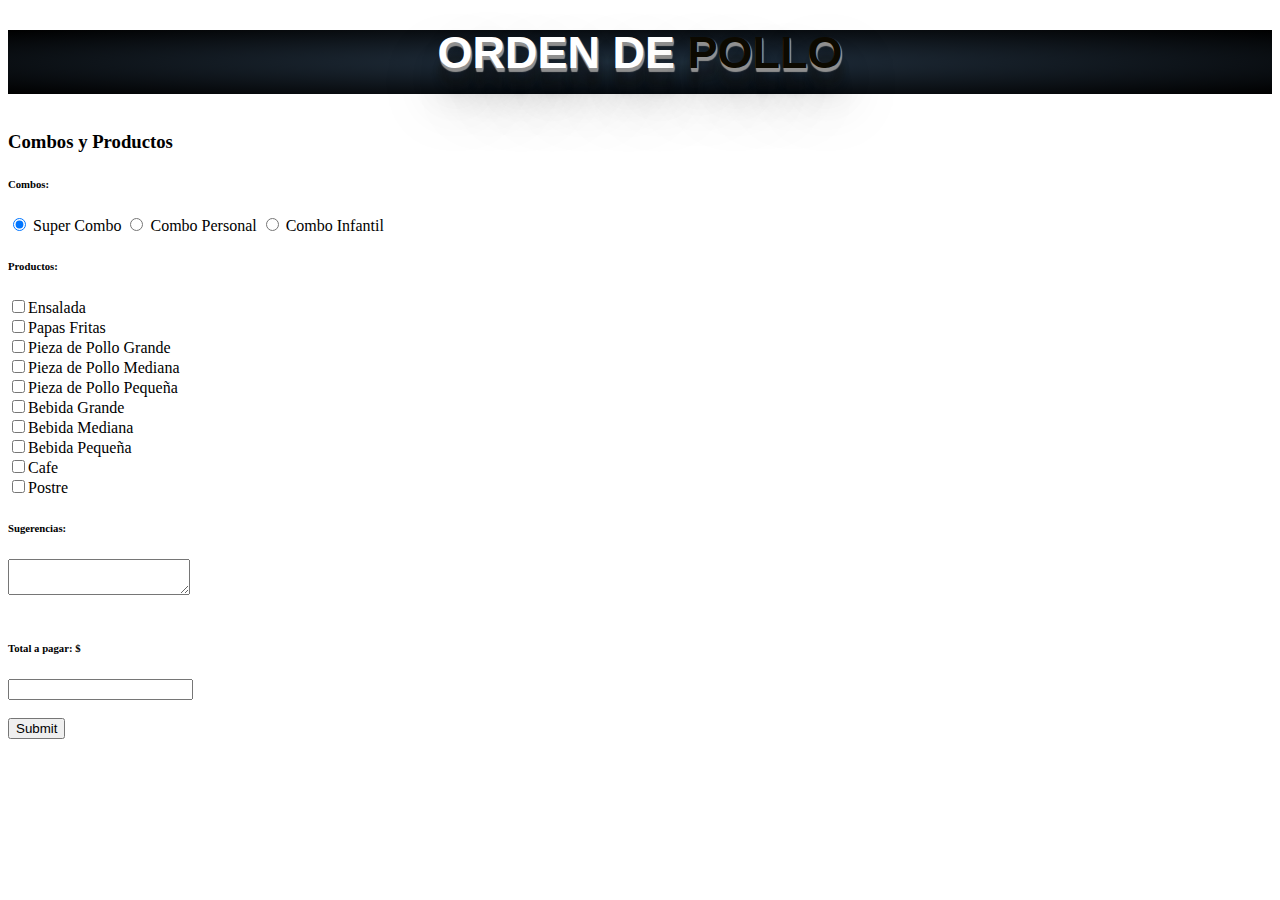
<file: Ejercicio2/index.html>
<!DOCTYPE html>
<html lang="en">

<head>
    <meta charset="UTF-8">
    <meta http-equiv="X-UA-Compatible" content="IE=edge">
    <meta name="viewport" content="width=device-width, initial-scale=1.0">
    <link href="https://cdn.jsdelivr.net/npm/bootstrap@5.2.2/dist/css/bootstrap.min.css" rel="stylesheet"
        integrity="sha384-Zenh87qX5JnK2Jl0vWa8Ck2rdkQ2Bzep5IDxbcnCeuOxjzrPF/et3URy9Bv1WTRi" crossorigin="anonymous">
    <script src="https://cdn.jsdelivr.net/npm/bootstrap@5.2.2/dist/js/bootstrap.bundle.min.js"
        integrity="sha384-OERcA2EqjJCMA+/3y+gxIOqMEjwtxJY7qPCqsdltbNJuaOe923+mo//f6V8Qbsw3"
        crossorigin="anonymous"></script>
    <link href="./css/style.css" rel="stylesheet" type="text/css">

    <title>Orden de pollo</title>
</head>

<body>
    <header>
        <H1>
            <font color="white">ORDEN DE</font> POLLO
        </H1>
    </header>
    <div class="container">
        <br>
        <h3>Combos y Productos</h3>

        <!--Combos-->
        <form onchange="iniciar()">
            <h6>Combos:</h6>
            <input type="radio" name="grp1" value="Super Combo" id="combo1" checked> Super Combo</input>

            <input type="radio" name="grp1" value="Combo_personal" id="combo2"> Combo Personal</input>

            <input type="radio" name="grp1" value="Combo_infantil" id="combo3"> Combo Infantil</input>
            <!--Productos-->
            <br>
            <h6>Productos:</h6>
            <div class="form-check">
                <input class="form-check-input" type="checkbox" value="" id="Ensalada">Ensalada</input>
                <br>
                <input class="form-check-input" type="checkbox" value="" id="Papas_fritas">Papas Fritas</input>
                <br>
                <input class="form-check-input" type="checkbox" value="" id="Pieza_grande">Pieza de Pollo Grande</input>
                <br>
                <input class="form-check-input" type="checkbox" value="" id="Pieza_mediana">Pieza de Pollo
                Mediana</input>
                <br>
                <input class="form-check-input" type="checkbox" value="" id="Pieza_pequeña">Pieza de Pollo
                Pequeña</input>
                <br>
                <input class="form-check-input" type="checkbox" value="" id="Bebida_Grande">Bebida Grande</input>
                <br>
                <input class="form-check-input" type="checkbox" value="" id="Bebida_Mediana">Bebida Mediana</input>
                <br>
                <input class="form-check-input" type="checkbox" value="" id="Bebida_Pequeña">Bebida Pequeña</input>
                <br>
                <input class="form-check-input" type="checkbox" value="" id="Cafe">Cafe</input>
                <br>
                <input class="form-check-input" type="checkbox" value="" id="Postre">Postre</input>
            </div>
            <!--Div no editable de sugerencias-->
            <div>
                <h6 for="Textarea" class="form-label">Sugerencias:</h6>
                <div id="view"></div>
                <textarea name="message" class="form-control" id="area" value="Tu mensaje" id="message"></textarea>
            </div>
            <br>
            <h6>Total a pagar: $</h6><input type="textarea" id="subtotal">
            <br>
            <div id="detalle" style="display: none;">
                <input type="text" id="supercombo">
                <input type="text" id="combomediano">
                <input type="text" id="comboinfantil">
                <input type="text" id="papasfritas">
                <input type="text" id="ensalada">
                <input type="text" id="piezagrande">
                <input type="text" id="piezamediana">
                <input type="text" id="piezapequena">
                <input type="text" id="bebidagrande">
                <input type="text" id="bebidamediana">
                <input type="text" id="bebidapequena">
                <input type="text" id="cafe">
                <input type="text" id="postre">
            </div>
            <br>
            <input type="submit" id="enviar" onclick="myFunction()">

        </form>
    </div>

</body>

<script src="js/index.js"></script>
<script src="js/sugerencias.js"></script>

</html>
</file>
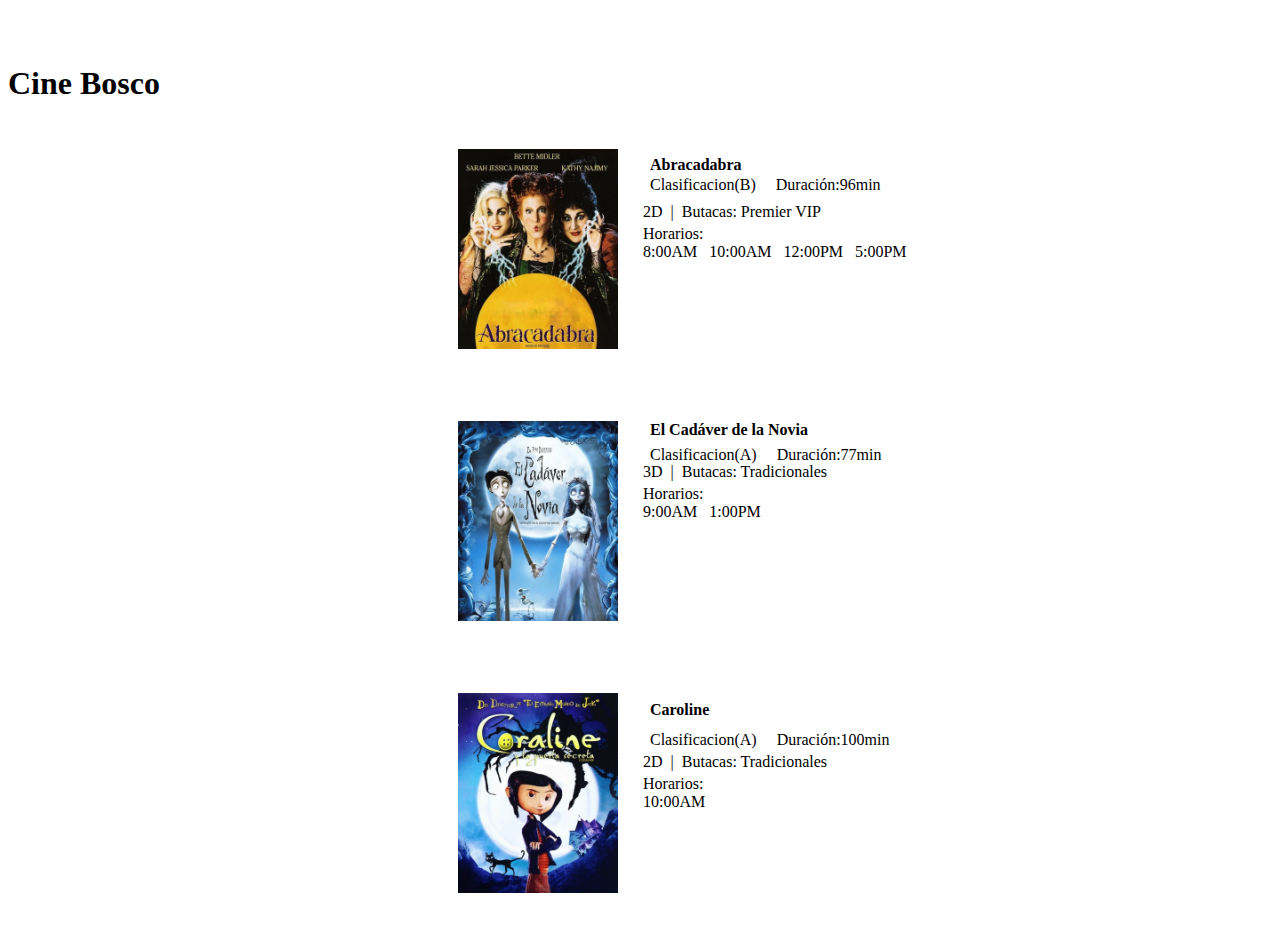
<file: Taller_DAW_ejercicio1/ejercicio1.html>
<!DOCTYPE html>
<html lang="en">
<head>
    <meta charset="UTF-8">
    <meta http-equiv="X-UA-Compatible" content="IE=edge">
    <meta name="viewport" content="width=device-width initial-scale=1.0">
    <link href="https://cdn.jsdelivr.net/npm/bootstrap@5.1.3/dist/css/bootstrap.min.css" rel="stylesheet" integrity="sha384-1BmE4kWBq78iYhFldvKuhfTAU6auU8tT94WrHftjDbrCEXSU1oBoqyl2QvZ6jIW3" crossorigin="anonymous">
<script src="https://cdn.jsdelivr.net/npm/bootstrap@5.1.3/dist/js/bootstrap.bundle.min.js" integrity="sha384-ka7Sk0Gln4gmtz2MlQnikT1wXgYsOg+OMhuP+IlRH9sENBO0LRn5q+8nbTov4+1p" crossorigin="anonymous"></script>
   <script src="json.js"></script>
 <style>
    
 </style>
<title>Cartelera</title>
</head>
<body class="bg-secondary text-white bg-opacity-75" > 
 <header>
    <br><br>
    <h1 class="text-center">Cine Bosco</h1>
 </header>   
 <section>
    <article id="test">
    <div  id="img" >
         
    </div>
    </article>
    </section>
    <script type="text/javascript" src="json.js"></script>
    
</body>
</html>
</file>
<file: Ejercicio2/css/style.css>
header {
    background: hsl(210, 30%, 0%) radial-gradient(hsl(210, 30%, 20%), hsl(210, 30%, 0%));
    height: 4rem;
    text-align: center;

}

h1 {

    font: bold 45px/1 arial;
    text-transform: uppercase;
    color: #0c0900;
    text-shadow: 1px 1px 1px #919191,
        1px 2px 1px #919191,
        1px 3px 1px #919191,
        1px 4px 1px #919191,
        1px 18px 6px rgba(16, 16, 16, 0.4),
        1px 22px 10px rgba(16, 16, 16, 0.2),
        1px 25px 35px rgba(16, 16, 16, 0.2),
        1px 30px 60px rgba(16, 16, 16, 0.4);

}
</file>
